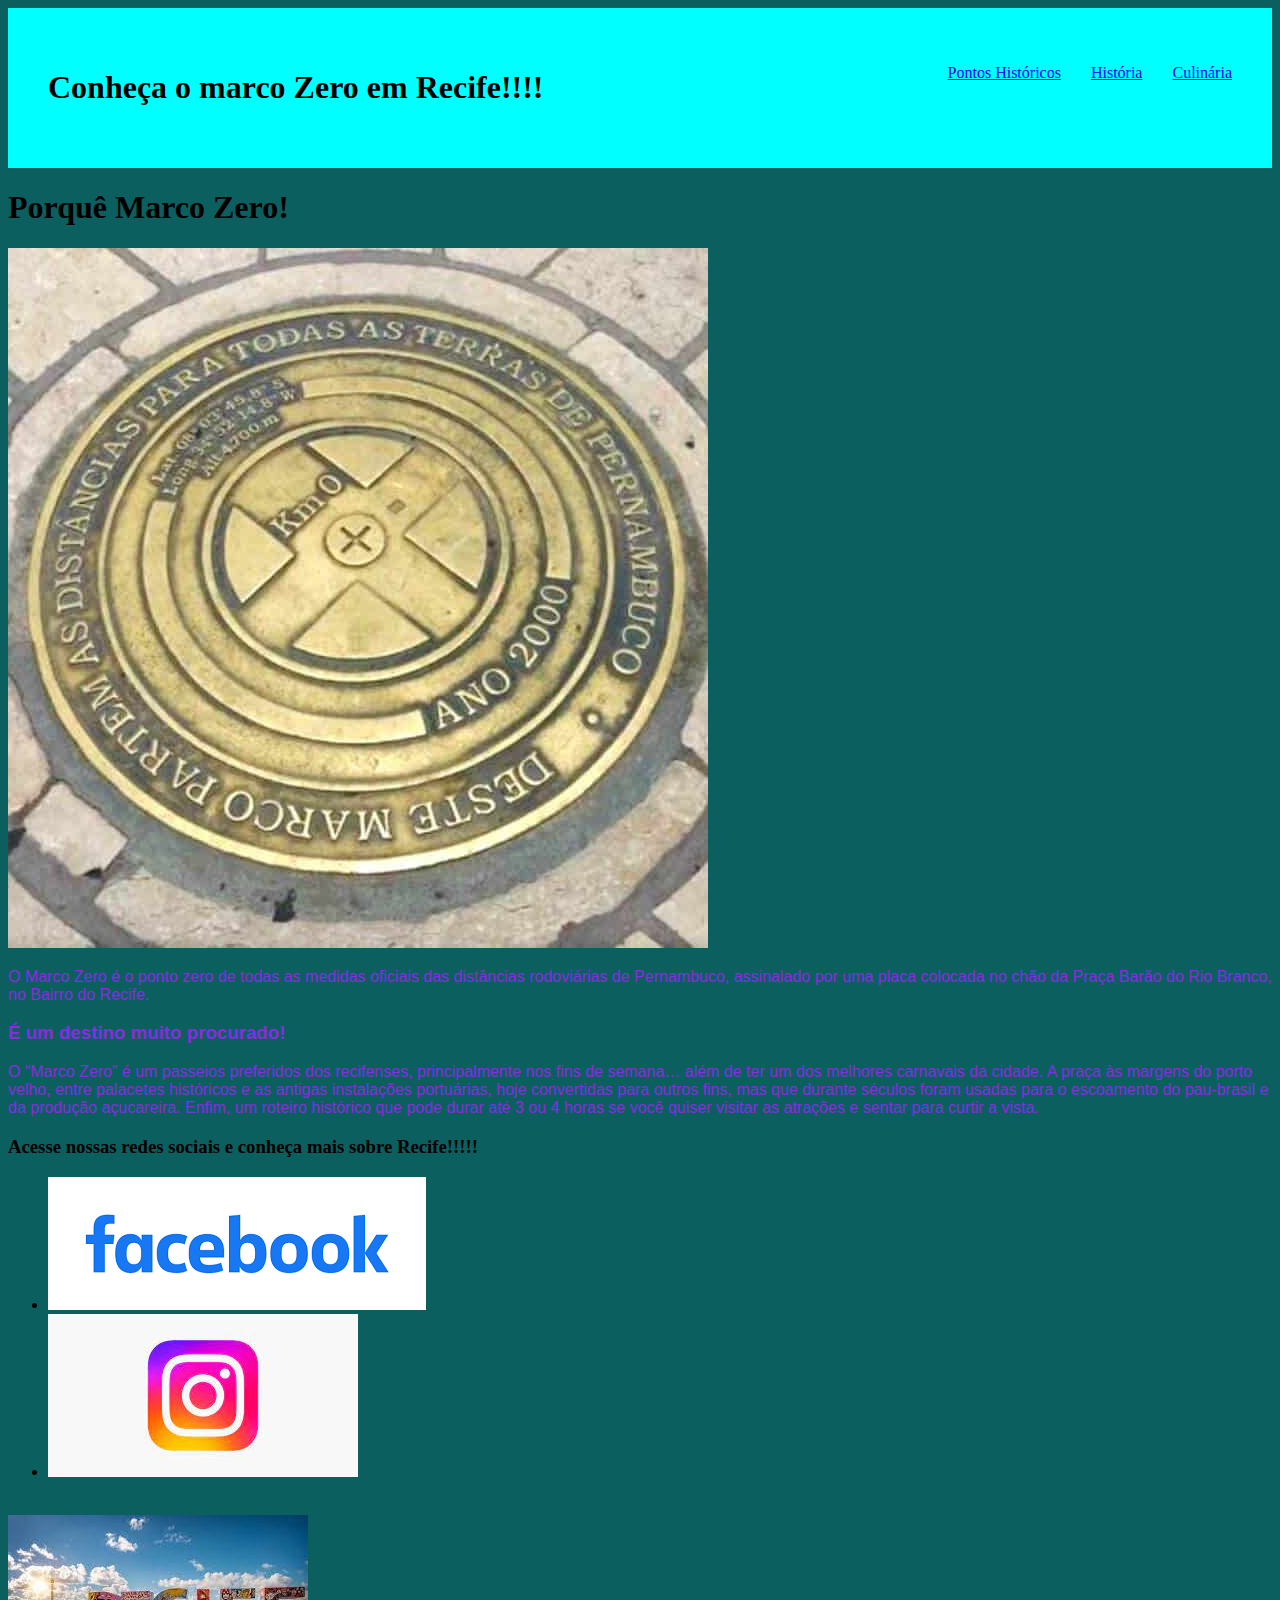
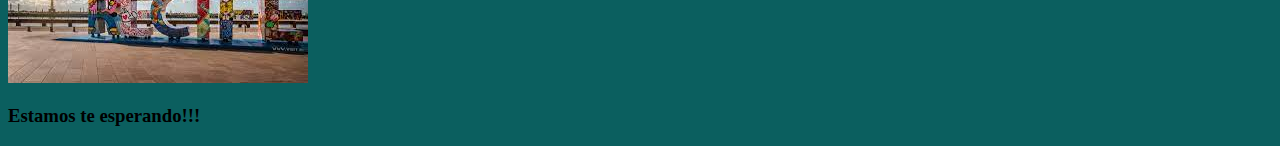
<file: index.html>
<!DOCTYPE html>
<html lang="pt-br">
<head>
    <meta charset="UTF-8">
    <meta http-equiv="X-UA-Compatible" content="IE=edge">
    <meta name="viewport" content="width=device-width, initial-scale=1.0">
    <link rel="stylesheet" href="styles.css"/>
    <title>Marco Zero CodePark</title>
</head>
<body>
    <header class="home_header">        
        <h1>Conheça o marco Zero em Recife!!!!</h1>
        
        <nav>
            <ul class="home_header_nav">
                <li class="home_header_nav_item"> <a target="blank" href="Pontos.html"> Pontos Históricos</a>
            </li>
                <li class="home_header_nav_item"><a target="blank" href="Pontos.html"> História</a>
            </li>
                <li class="home_header_nav_item"><a target="blank" href="Pontos.html"> Culinária</a>
            </li>
            </ul>
        </nav> 

       
    </header>
    <main>
        <h1> Porquê Marco Zero!</h1>
        <img src="assets/marco-zero-2.jpg" alt="Mapa europa">
        <div class="texto1">
        <section>
            <p>O Marco Zero é o ponto zero de todas as medidas oficiais das distâncias rodoviárias de Pernambuco,
                 assinalado por uma placa colocada no chão da Praça Barão do Rio Branco, no Bairro do Recife.</p>
        </section>
        <h3>É um destino muito procurado!</h3>
        <p>O  “Marco Zero” é um passeios preferidos dos recifenses, principalmente nos fins de semana… além de ter um dos melhores carnavais da cidade.

            A praça às margens do porto velho, entre palacetes históricos e as antigas instalações portuárias,
             hoje convertidas para outros fins, mas que durante séculos foram usadas para o escoamento do pau-brasil e da produção açucareira.
              Enfim, um roteiro histórico que pode durar até 3 ou 4 horas se você quiser visitar as atrações e sentar para curtir a vista. </p>
        </div>
    </main>
    <footer>
        <h3>Acesse nossas redes sociais e conheça mais sobre Recife!!!!!</h3>
        <nav> 
            <ul>
                <li><img src="assets/face.png"></li>
                <li><img src="assets/insta.jpeg"></li>
            </ul>
        </nav><br>
        <img src="assets/recife.jpeg" alt="Logo EuroTour">
        <h3>Estamos te esperando!!!</h3>
    </footer>
    
</body>
</html>
</file>
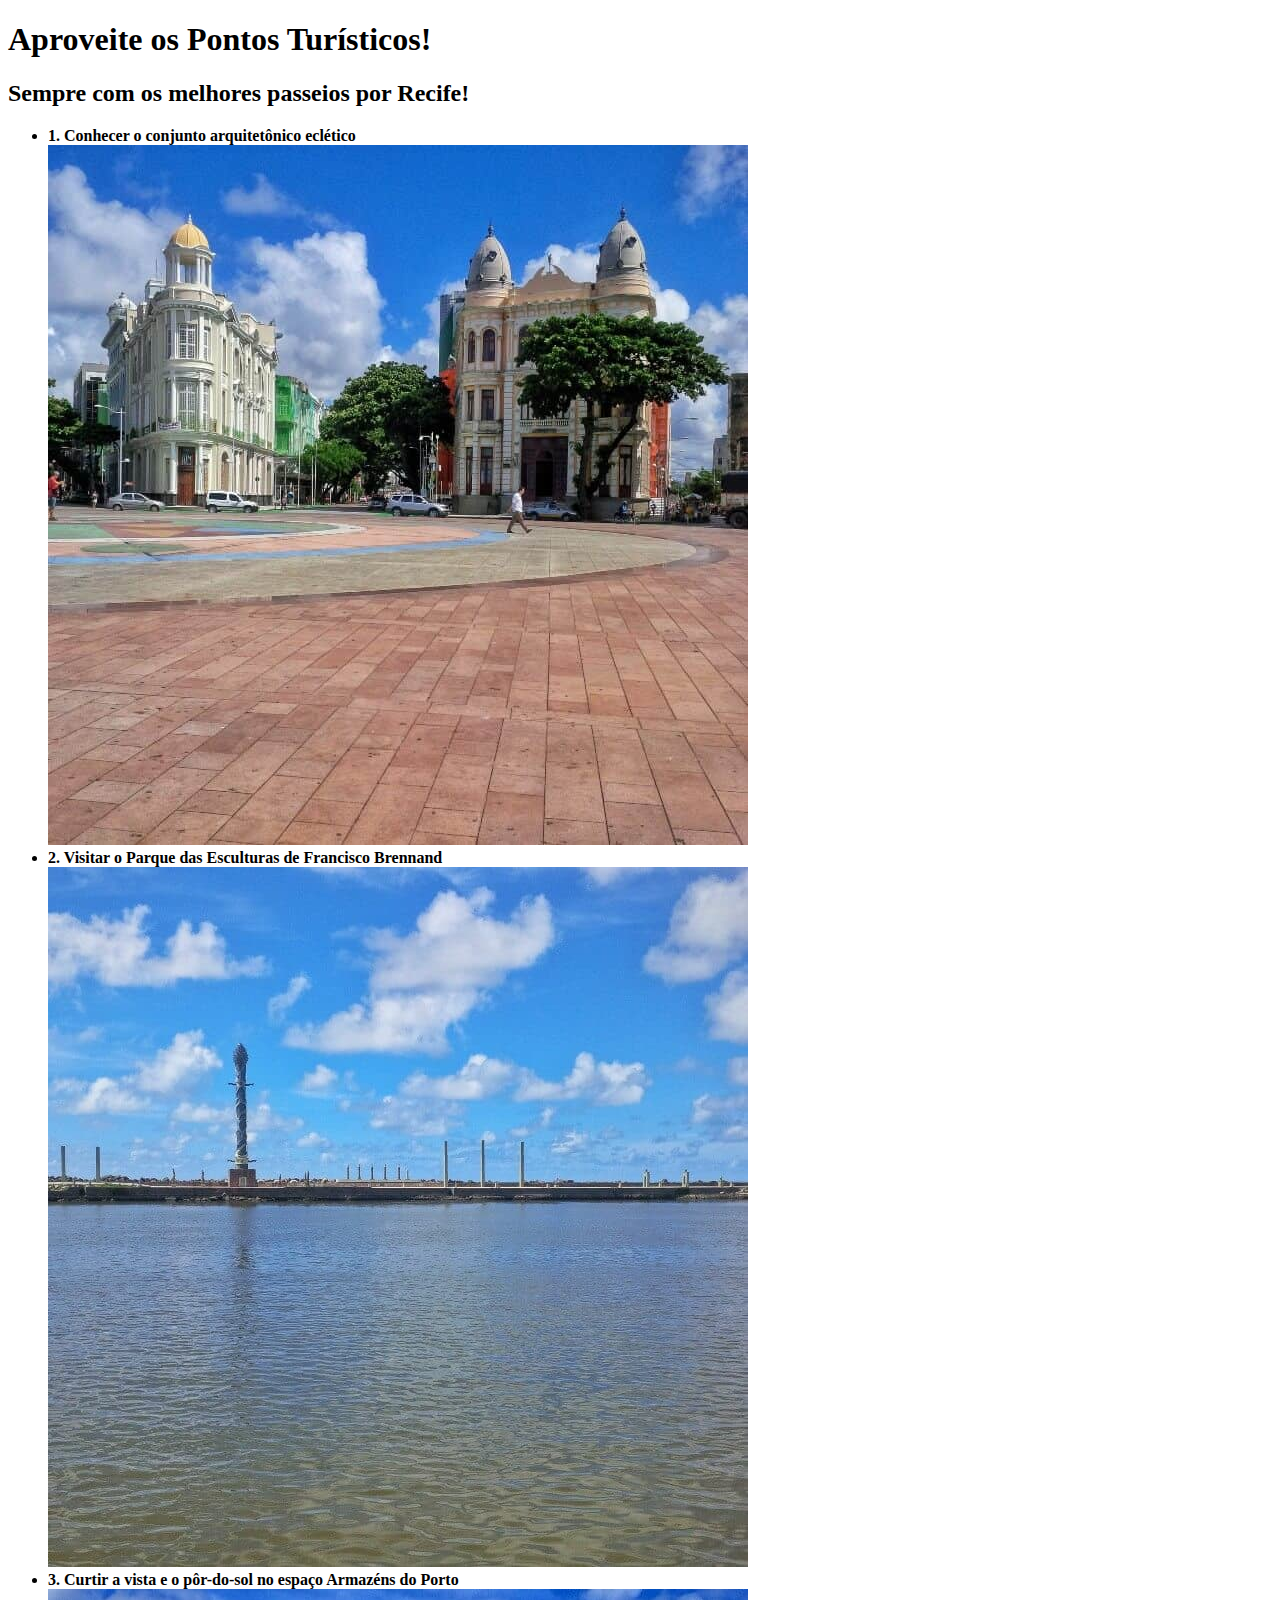
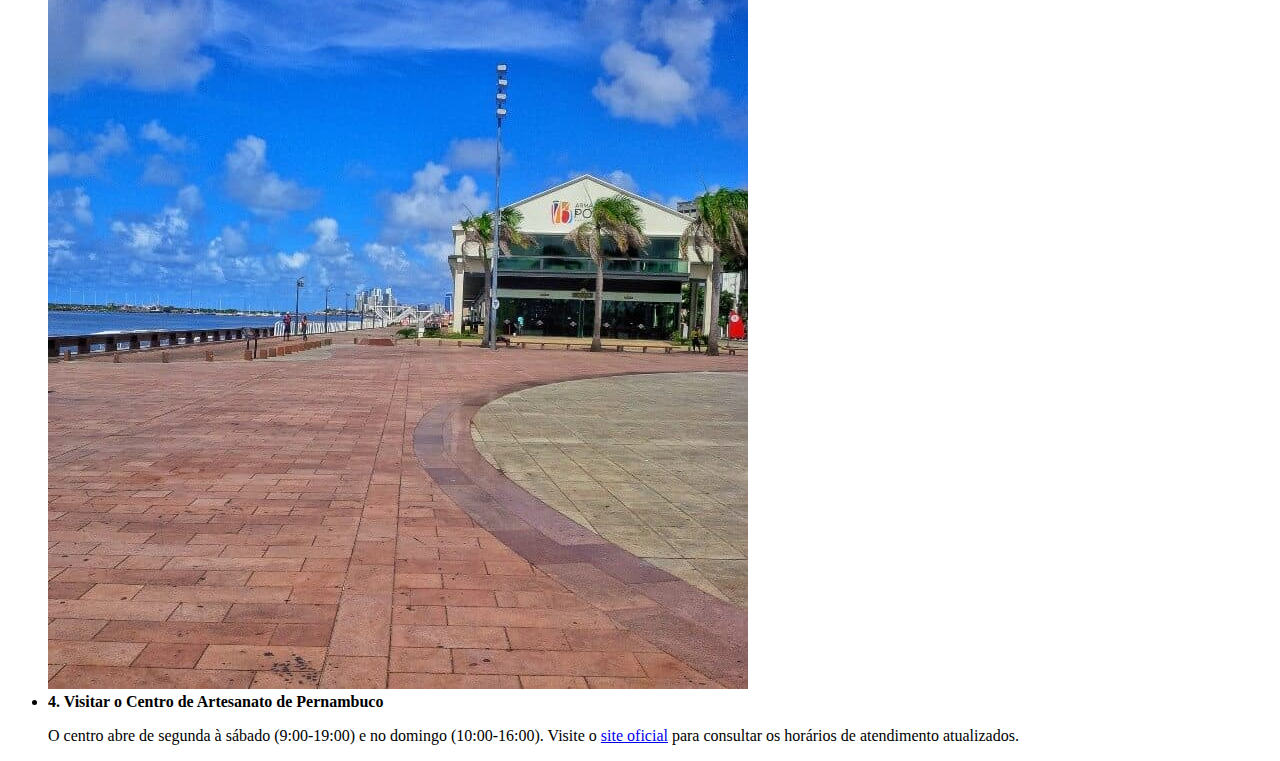
<file: Pontos.html>
<!DOCTYPE html>
<html lang="en">
<head>
    <meta charset="UTF-8">
    <meta http-equiv="X-UA-Compatible" content="IE=edge">
    <meta name="viewport" content="width=device-width, initial-scale=1.0">
    <title>Pontos Turísticos</title>
</head>
<body>
    <main>
        <h1>Aproveite os Pontos Turísticos!</h1>
        <h2>Sempre com os melhores passeios por Recife!</h2>
        <ul>
            <li><strong>1. Conhecer o conjunto arquitetônico eclético</strong></li>
            <img src="assets/marco-zero-1.jpg" alt="Marco Zero e a pintura das rosa dos ventos">
            <li><strong>2. Visitar o Parque das Esculturas de Francisco Brennand</strong></li>
            <img src="assets/marco-zero-3.jpg" alt="Parque das Esculturas">
            <li><strong>3. Curtir a vista e o pôr-do-sol no espaço Armazéns do Porto</strong></li>
            <img src="assets/marco-zero-5.jpg" alt="A praça e o Armazém do Porto">
            <li><strong>4. Visitar o Centro de Artesanato de Pernambuco</strong></li>
            <p>O centro abre de segunda à sábado (9:00-19:00) e no domingo (10:00-16:00). Visite o 
            <a target= "_blank" href="http://www.artesanatodepernambuco.pe.gov.br/pt-BR/centro-de-artesanato/unidade-recife" >site oficial</a> para consultar os horários de atendimento atualizados.</p>
        </ul>
    </main>
    
</body>
</html>
</file>
<file: styles.css>
.home_header{
    background-color: aqua;
    display: flex;
    justify-content: space-between;
    padding: 40px;
}
.home_header_nav {
    display: flex;
    gap: 30px;
  }

.home_header_nav_item {
    list-style: none;
    color: blue;}

body {
    background-color: rgb(11, 95, 95);
}

.texto1 {
    color: blueviolet;
    font-family: 'Franklin Gothic Medium', 'Arial Narrow', Arial, sans-serif;
}
.home_header_nav_item:hover, a:hover {
    scale: 2;
    color: rgb(32, 65, 5);
    transition: all 0.4s ease-in-out;
  }
</file>
